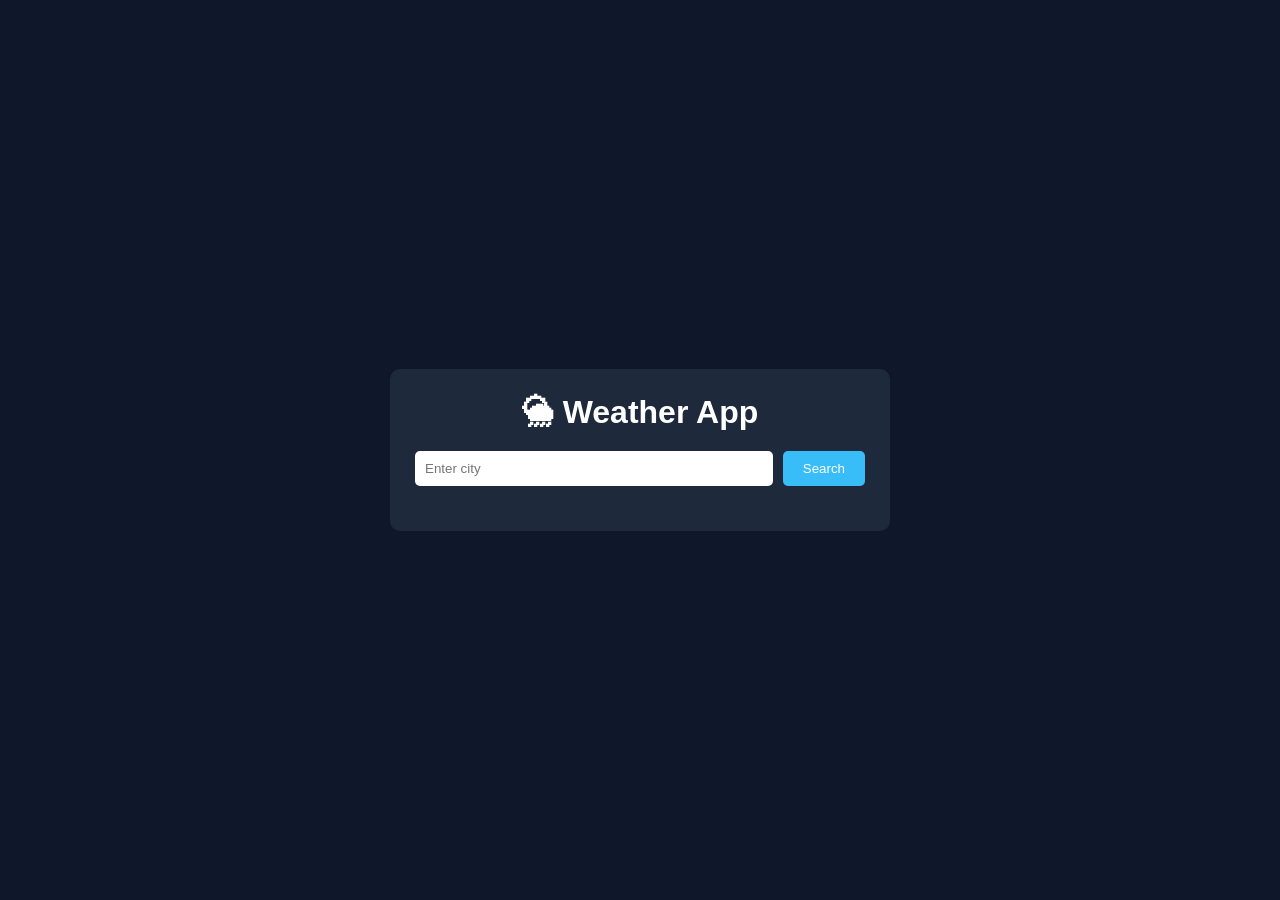
<file: index.html>
<!DOCTYPE html>
<html lang="en">
<head>
    <meta charset="UTF-8">
    <meta name="viewport" content="width=device-width, initial-scale=1.0">
    <title>Weather App</title>
    <link rel="stylesheet" href="style.css">
</head>
<body>

    <div class="container">
        <h1>🌦 Weather App</h1>

        <div class="search-box">
            <input type="text" id="cityInput" placeholder="Enter city">
            <button id="searchBtn">Search</button>
        </div>

        <div id="weatherResult"></div>
    </div>

    <script src="script.js"></script>
</body>
</html>
</file>
<file: style.css>
*{
    margin:0;
    padding:0;
    box-sizing:border-box;
    font-family:Arial,sans-serif;
}

body{
    background:#0f172a;
    display:flex;
    justify-content:center;
    align-items:center;
    min-height:100vh;
}

.container{
    background:#1e293b;
    padding:25px;
    border-radius:10px;
    width:90%;
    max-width:500px;
    text-align:center;
}

h1{
    color:white;
    margin-bottom:20px;
}

.search-box{
    display:flex;
    gap:10px;
}

input{
    flex:1;
    padding:10px;
    border:none;
    border-radius:5px;
}

button{
    padding:10px 20px;
    border:none;
    border-radius:5px;
    background:#38bdf8;
    color:white;
    cursor:pointer;
}

#weatherResult{
    margin-top:20px;
    color:white;
}
</file>
